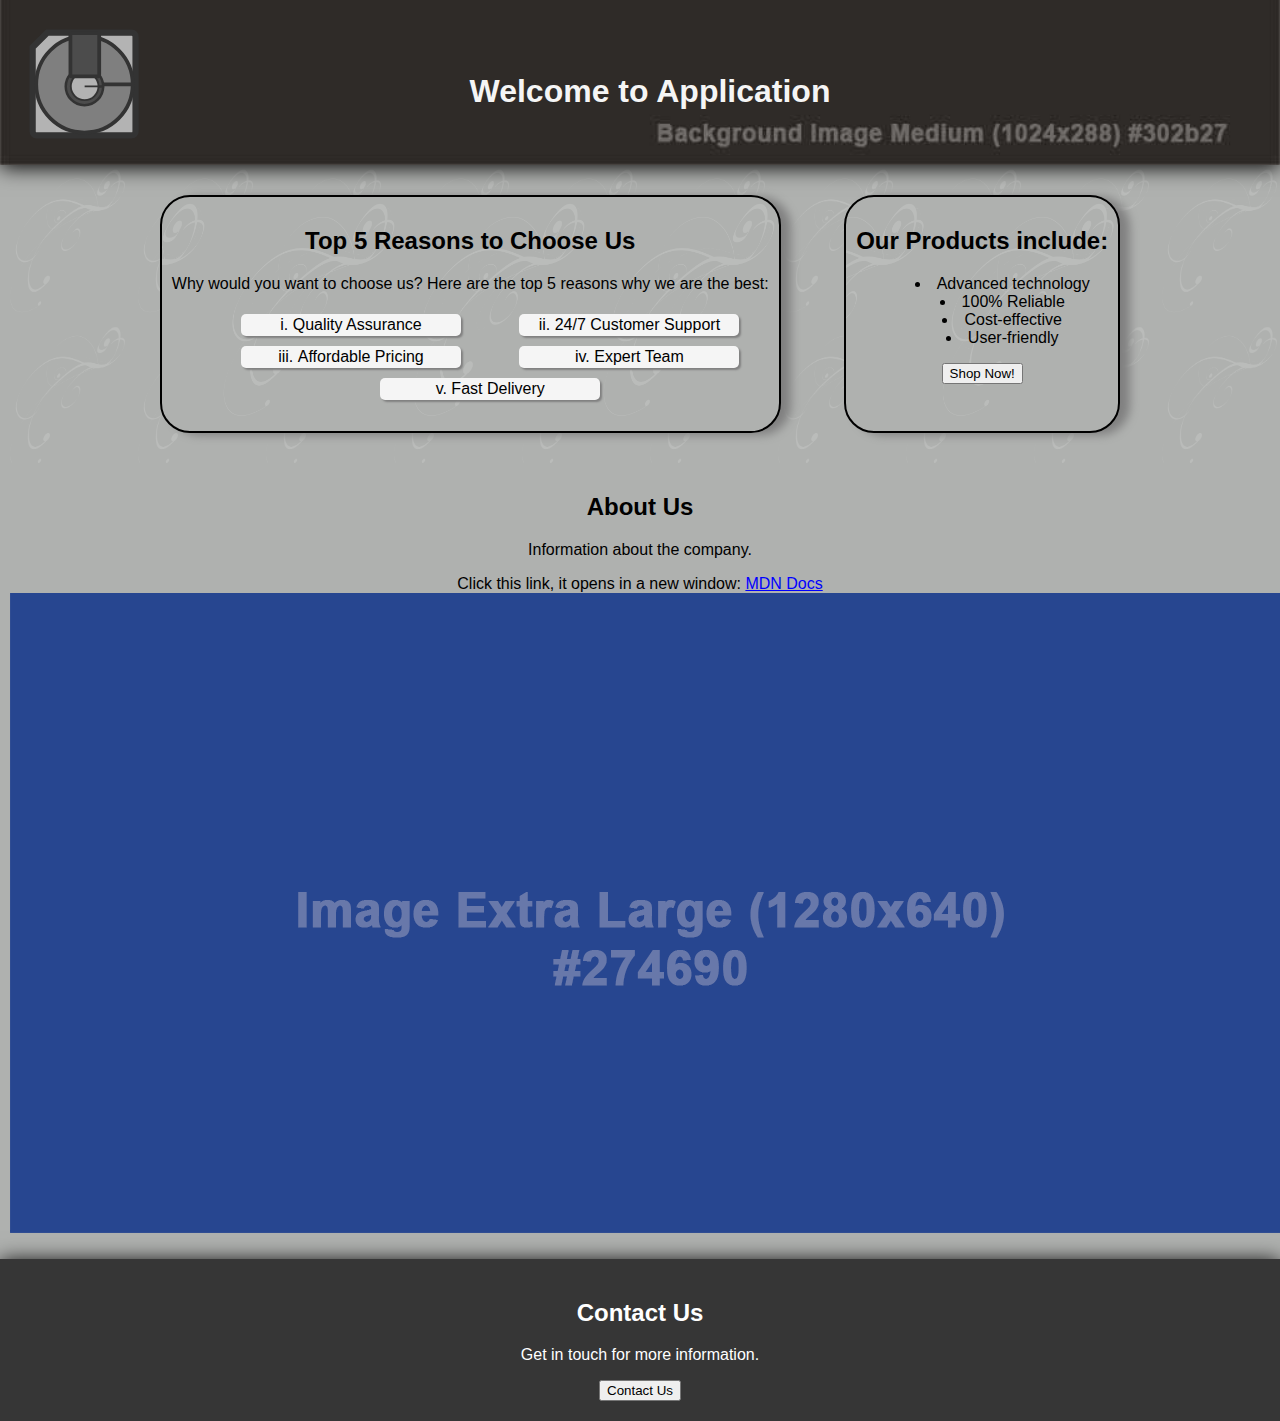
<file: 30061812_landing_page.html>
<html>
<head>
    <link rel="stylesheet" href="styles.css">
    <link rel="stylesheet" href="30061812_styles.css">
    <title>A1 - Stevan Beljic</title>
</head>

<body>
    <header class="hero-section">
        <div id="logo">
            <svg>
                <use xlink:href="images/logo.svg#logo"></use>
            </svg>
        </div>
        <div id="title">
            <h1>Welcome to Application</h1>
        </div>
    </header>
    <section class="features-section">
        <article class="feature">
            <h2>Top 5 Reasons to Choose Us</h2>
            <div>
            <p>Why would you want to choose us? Here are the top 5 reasons why we are the best: 
            <ol class="reasongrid">
                <span><li class="grid-item odd-grid-item">Quality Assurance</li></span>
                <span><li class="grid-item even-grid-item">24/7 Customer Support</li></span>
                <span><li class="grid-item odd-grid-item">Affordable Pricing</li></span>
                <span><li class="grid-item even-grid-item">Expert Team</li></span>
                <span><li class="grid-item fifth-grid-item">Fast Delivery</li></span>
            </ol>
            </div>
        </article>
        <article class="feature">
            <h2>Our Products include:</h2>
            <div>
                <ul>
                    <li>Advanced technology</li>
                    <li>100% Reliable</li>
                    <li>Cost-effective</li>
                    <li>User-friendly</li>
                </ul>
            </div>
            <button>Shop Now!</button>
        </article>
    </section>
    <section class="about-section">
        <h2>About Us</h2>
        <p>Information about the company.</p>
        <p class="final-line">Click this link, it opens in a new window: <a href="https://developer.mozilla.org/en-US/docs/Web/CSS" target="_blank">MDN Docs</a></p>
    </section>
    <footer class="cta-section">
        <h2>Contact Us</h2>
        <p>Get in touch for more information.</p>
        <button>Contact Us</button>
    </footer>
</body>
</html>
</file>
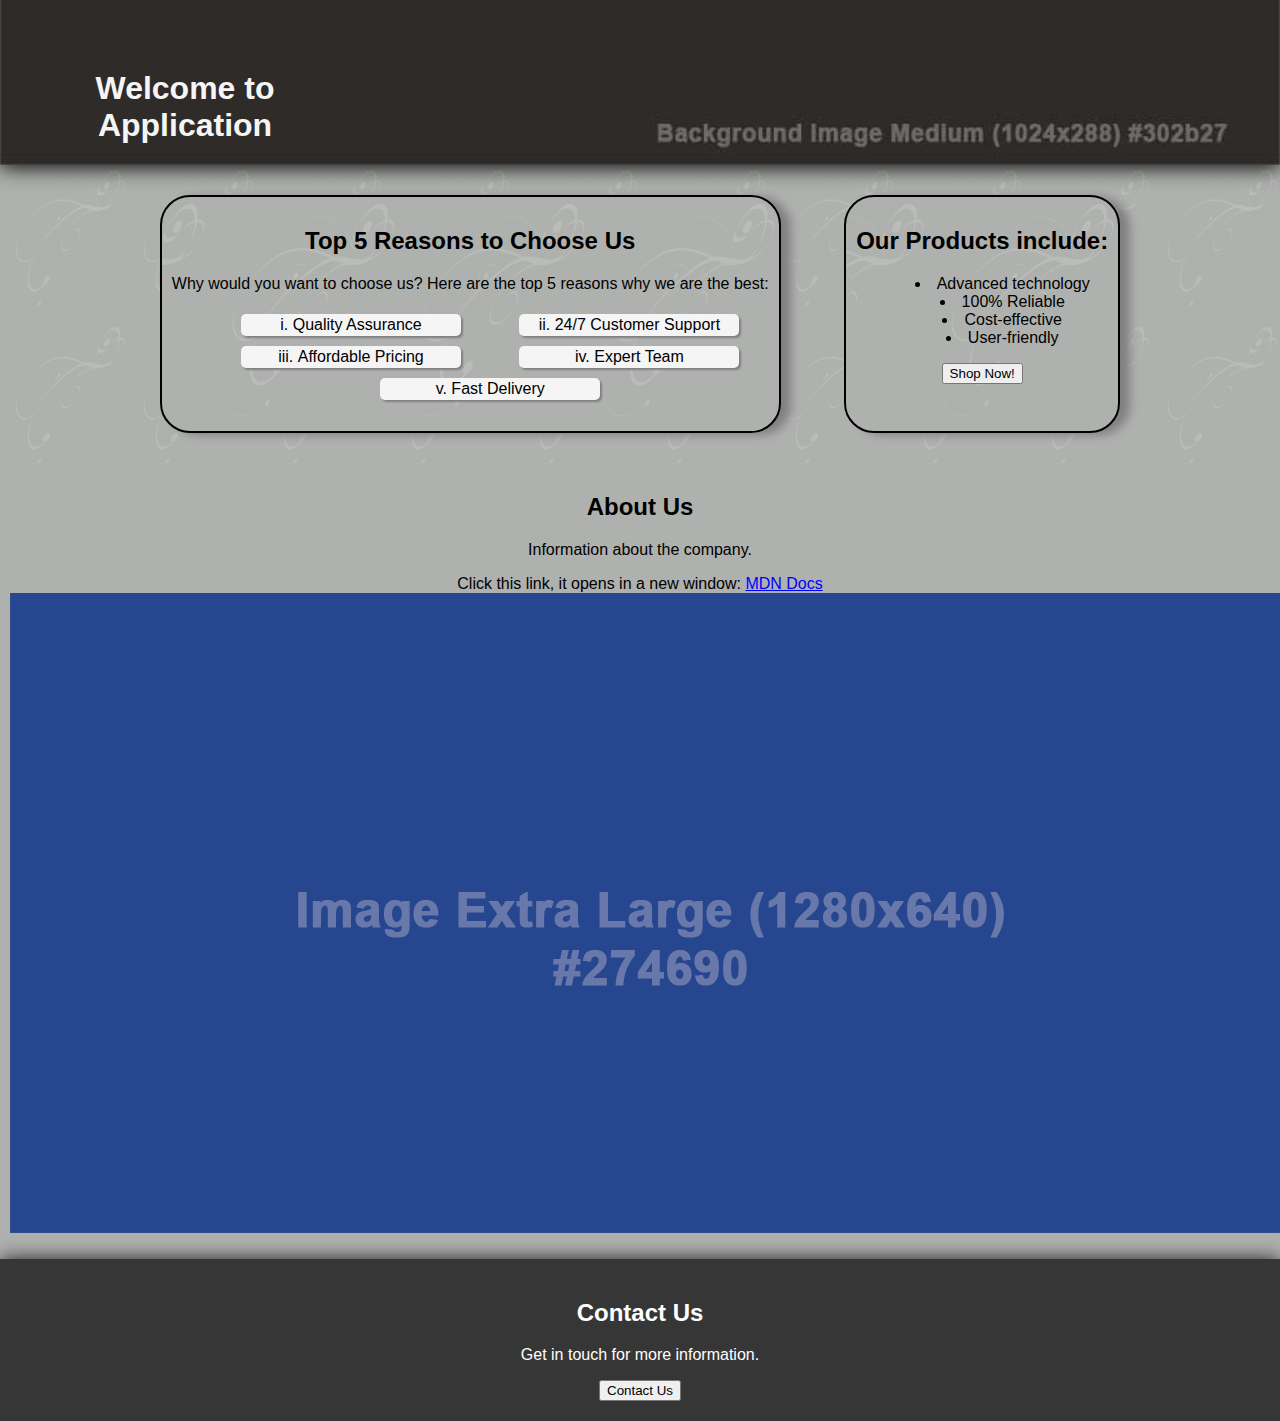
<file: landing_page_starter.html>
<html>
<head>
    <link rel="icon" href="images/logo.svg" type="image/svg+xml">
    <link rel="stylesheet" href="styles.css">
    <link rel="stylesheet" href="30061812_styles.css">
    <title>A1 - Stevan Beljic</title>
</head>
<body>
    <header class="hero-section">
        <h1>Welcome to Application</h1>
    </header>
    <section class="features-section">
        <article class="feature">
            <h2>Top 5 Reasons to Choose Us</h2>
            <div>
            <p>Why would you want to choose us? Here are the top 5 reasons why we are the best: 
            <ol class="reasongrid">
                <span><li class="grid-item odd-grid-item">Quality Assurance</li></span>
                <span><li class="grid-item even-grid-item">24/7 Customer Support</li></span>
                <span><li class="grid-item odd-grid-item">Affordable Pricing</li></span>
                <span><li class="grid-item even-grid-item">Expert Team</li></span>
                <span><li class="grid-item fifth-grid-item">Fast Delivery</li></span>
            </ol>
            </div>
        </article>
        <article class="feature">
            <h2>Our Products include:</h2>
            <div>
                <ul>
                    <li>Advanced technology</li>
                    <li>100% Reliable</li>
                    <li>Cost-effective</li>
                    <li>User-friendly</li>
                </ul>
            </div>
            <button>Shop Now!</button>
        </article>
    </section>
    <section class="about-section">
        <h2>About Us</h2>
        <p>Information about the company.</p>
        <p class="final-line">Click this link, it opens in a new window: <a href="https://developer.mozilla.org/en-US/docs/Web/CSS" target="_blank">MDN Docs</a></p>
    </section>
    <footer class="cta-section">
        <h2>Contact Us</h2>
        <p>Get in touch for more information.</p>
        <button>Contact Us</button>
    </footer>
</body>
</html>
</file>
<file: styles.css>
body {
    font-family: Arial, sans-serif;
    margin: 0;
    padding: 0;
}

header, section, footer {
    text-align: center;
    padding: 20px;
}

.hero-section {
    background-color: #f8f8f8;
    color: #333;
}

.features-section {
    background-color: #e0e0e0;
}

.feature {
    border-bottom: 1px solid #ccc;
    padding: 10px;
}

.about-section {
    background-color: #d0d0d0;
}

.cta-section {
    background-color: #c0c0c0;
    color: #fff;
}
</file>
<file: 30061812_styles.css>
/*
    Source for breakpoints based on screen size: https://www.w3schools.com/cssref/css3_pr_mediaquery.php
                                                 https://www.w3schools.com/howto/howto_css_media_query_breakpoints.asp
*/

section {
    margin: 0px;
    padding: 10px;
}

body {
    background-color: rgb(95, 95, 95);
}

/* Enlarges all buttons when pressed, pseudo-class selector */
button:active {
    transform: scale(1.1);
}

/* Header styling */
.hero-section {
    margin: 0;
    background-image: url(images/background-extra-small.jpg);
    background-size:cover;
    background-position: bottom right;
    box-shadow: 0px 2px 20px black;
    height: 125px;
    position: relative;
    display: grid;
    grid-template-columns: repeat(4, 25%);
    align-items: center;
    /* Place the header above the features-section */
    z-index: 1;

    & #logo {
        display: flex;
        justify-content: start;
        align-items: center;
        margin: 0;
    }

    & #title {
        /* Places the header in the center */
        grid-column: 2 / 4;
    }

    h1 {
        
        color: whitesmoke;
        padding: 10px;
        margin-top: 40px;
        top: 0;
        left: 0;
        text-align: center;
        width: 100%;
        max-height: 100px;
    }

    svg {
        height: auto;
        width: 10vw;
        height: 120px;
    }

}

/* Breakpoints to change background image based on screen size */
@media (min-width: 768px){
    .hero-section {
        background-image: url(images/background-small.jpg);
    }
}

@media (min-width: 1024px) {
    .hero-section {
        background-image: url(images/background-medium.jpg);
    }
}

@media (min-width: 1920px) {
    .hero-section {
        background-image: url(images/background-large.jpg);
    }
}

@media (min-width: 2560px) {
    .hero-section {
        background-image: url(images/background-extra-large.jpg);
    }
}

/* Styling for the featurs section (top 5 reasons to choose us & our products sections) */
.features-section {
    position: relative;
    padding-left: 10%;
    padding-right: 10%;
    display: flex;
    flex-wrap:wrap;
    justify-content: center;
    

    background-color: rgb(175, 177, 175);
    background-image: url(images/flourish.png);
    /* Scale the background down so that it appears as a pattern */
    background-size: 10%;

    & .feature {
        margin: 20px auto;
        border-bottom: none;
        border: 2px solid black;
        border-radius: 30px;
        box-shadow: 10px 2px 10px grey;
        background-color: rgb(175, 177, 175);
        background-image: url(images/flourish.png);
        background-size: contain;
        background-position: bottom right;
    }

    /* Pseudo-class hover to enlarge feature upon hover */
    .feature:hover {
        transform: scale(1.05);
    }

    ol {
        list-style-type: lower-roman;
        list-style-position: inside;
    }

    ul {
        display: grid;
        grid-template-columns: 1fr;
        list-style-position: inside;
    }

    /* Create a grid with 6 columns */
    & .reasongrid {
        display: grid;
        grid-template-columns: repeat(6, 1fr);
        column-gap: 0px;

        & li{    
            background-color: whitesmoke;
            padding: 2px;
            padding-left: 10px;
            padding-right: 10px;
            border-radius: 5px;
            box-shadow: 2px 2px 2px gray;
        }

        & li:hover {
            background-color: lightblue;
        }
    }

    li {
        align-items: center;
    }

    .grid-item {
        margin: 5px;
        min-width: 200px;
    }

    /* Aligns first 4 items, with 2 items per row and each item taking 3 columns */
    .reasongrid span {
        grid-column: auto / span 3;
        place-self: center;
    }
    
    /* Centers the final fifth item to take up the entire width of the grid (6 columns) */
    .reasongrid span:nth-child(5) {
        grid-column: 1 / 7;
    }
}

/* Styling for the about us section */
.about-section {
    background-color: rgb(175, 177, 175);

    a {
        color:blue;
    }

    /* Pseudo-class hover to change link color upon hover */
    a:hover {
        color: rgb(115, 159, 216);
    }

    /* Company image inserted using the after psuedo-element */
    .final-line::after {
        content: url('images/image-small.png');
        display: block;
    }

    /* Breakpoints to adjust the shown image based on screen size */

    @media (min-width: 320px) and (max-width: 639px) {
        .final-line::after {
            content: url('images/image-medium.png'); 
        }
    }
    @media (min-width: 640px) and (max-width: 1279px) {
        .final-line::after {
            content: url('images/image-large.png'); 
        }
    }
    @media (min-width: 1280px) {
        .final-line::after {
            content: url('images/image-extra-large.png'); 
        }
    }
    
}

/* Footer styling */
.cta-section {
    background-color: rgb(54, 54, 54);
    box-shadow: 0px 2px 20px black;
}
</file>
